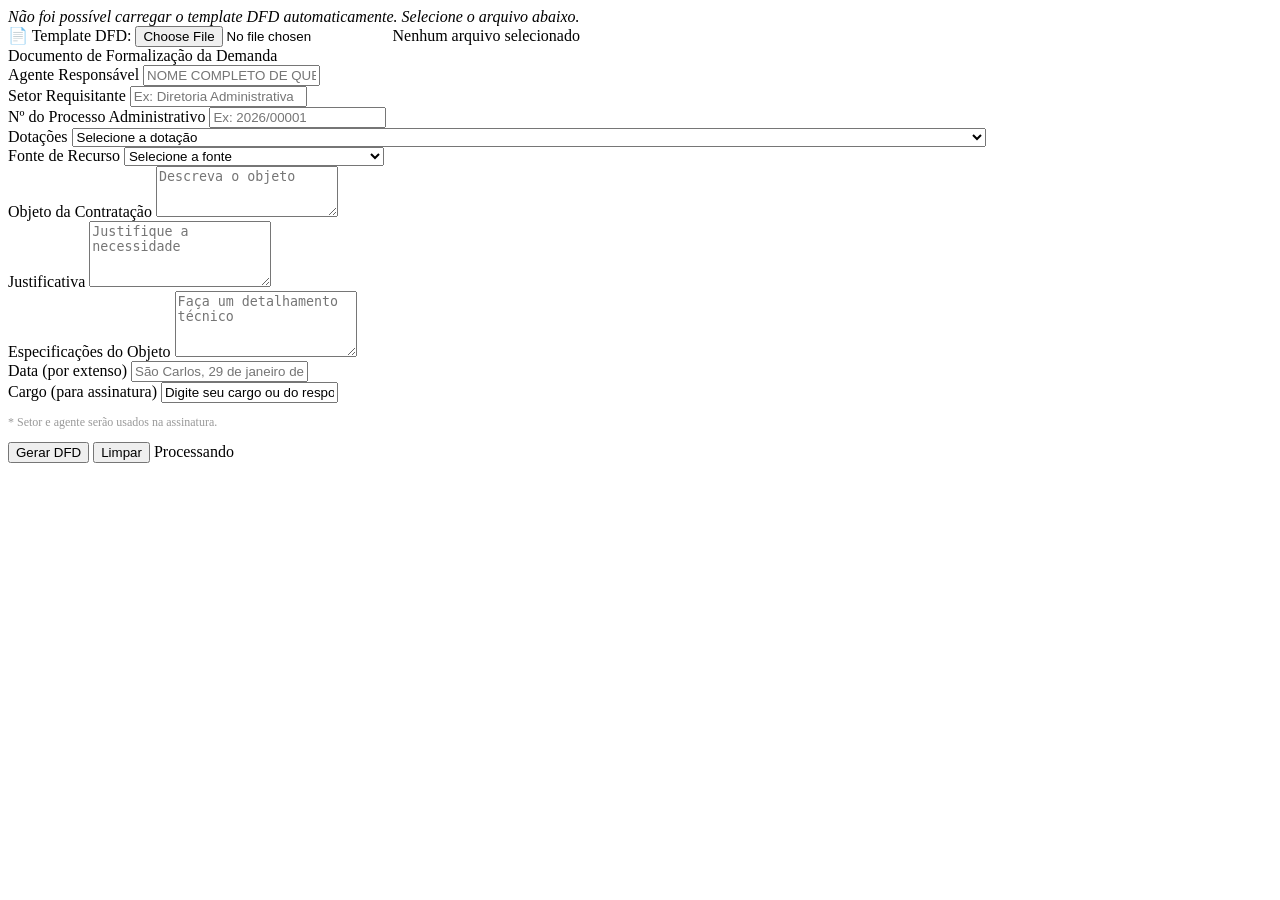
<file: DFD.html>
<!-- DFD.html – fragmento: só o conteúdo do painel, sem <html>/<head>/<body> -->

<div id="erro-dfd" class="erro-template"><i>
    Não foi possível carregar o template DFD automaticamente. Selecione o arquivo abaixo.
</i></div>

<div class="upload-linha">
    <label for="file-dfd">📄 Template DFD:</label>
    <input type="file" id="file-dfd" accept=".docx" onchange="lidarArquivo('dfd')">
    <span id="status-dfd" class="upload-status">Nenhum arquivo selecionado</span>
</div>

<form id="form-dfd">
    <div class="sub-titulo">Documento de Formalização da Demanda</div>

    <div class="campo">
        <label>Agente Responsável</label>
        <input type="text" name="agente" placeholder="NOME COMPLETO DE QUEM SOLICITOU" required>
    </div>

    <div class="campo">
        <label>Setor Requisitante</label>
        <input type="text" name="setor" placeholder="Ex: Diretoria Administrativa" required>
    </div>

    <div class="campo">
        <label>Nº do Processo Administrativo</label>
        <input type="text" name="processo" placeholder="Ex: 2026/00001" required>
    </div>

    <div class="campo">
        <label>Dotações</label>
        <select name="dotacao">
            <option value="" disabled selected>Selecione a dotação</option>
            <optgroup label="MATERIAL DE CONSUMO">
                <option value="9 - 27.01.04.122.4000.2.400.3.3.90.30.01.1100000 Natureza de Despesa: 339030 - MATERIAL DE CONSUMO">9 - 27.01.04.122.4000.2.400.3.3.90.30.01.1100000 Natureza de Despesa: 339030 - MATERIAL DE CONSUMO</option>
                <option value="10 - 27.01.04.122.4000.2.400.3.3.90.30.04.1100000 Natureza de Despesa: 339030 - MATERIAL DE CONSUMO">10 - 27.01.04.122.4000.2.400.3.3.90.30.04.1100000 Natureza de Despesa: 339030 - MATERIAL DE CONSUMO</option>
                <option value="28 - 27.01.11.334.4002.2.402.3.3.90.30.01.1100000 Natureza de Despesa: 339030 - MATERIAL DE CONSUMO">28 - 27.01.11.334.4002.2.402.3.3.90.30.01.1100000 Natureza de Despesa: 339030 - MATERIAL DE CONSUMO</option>
                <option value="29 - 27.01.11.334.4002.2.402.3.3.90.30.04.1100000 Natureza de Despesa: 339030 - MATERIAL DE CONSUMO">29 - 27.01.11.334.4002.2.402.3.3.90.30.04.1100000 Natureza de Despesa: 339030 - MATERIAL DE CONSUMO</option>
                <option value="38 - 27.01.12.366.4001.2.401.3.3.90.30.01.1100000 Natureza de Despesa: 339030 - MATERIAL DE CONSUMO">38 - 27.01.12.366.4001.2.401.3.3.90.30.01.1100000 Natureza de Despesa: 339030 - MATERIAL DE CONSUMO</option>
                <option value="39 - 27.01.12.366.4001.2.401.3.3.90.30.04.1100000 Natureza de Despesa: 339030 - MATERIAL DE CONSUMO">39 - 27.01.12.366.4001.2.401.3.3.90.30.04.1100000 Natureza de Despesa: 339030 - MATERIAL DE CONSUMO</option>
                <option value="51 - 27.01.12.366.4003.2.403.3.3.90.30.01.1100000 Natureza de Despesa: 339030 - MATERIAL DE CONSUMO">51 - 27.01.12.366.4003.2.403.3.3.90.30.01.1100000 Natureza de Despesa: 339030 - MATERIAL DE CONSUMO</option>
                <option value="52 - 27.01.12.366.4003.2.403.3.3.90.30.04.1100000 Natureza de Despesa: 339030 - MATERIAL DE CONSUMO">52 - 27.01.12.366.4003.2.403.3.3.90.30.04.1100000 Natureza de Despesa: 339030 - MATERIAL DE CONSUMO</option>
                <option value="61 - 27.01.12.366.4005.2.405.3.3.90.30.01.1100000 Natureza de Despesa: 339030 - MATERIAL DE CONSUMO">61 - 27.01.12.366.4005.2.405.3.3.90.30.01.1100000 Natureza de Despesa: 339030 - MATERIAL DE CONSUMO</option>
                <option value="62 - 27.01.12.366.4005.2.405.3.3.90.30.04.1100000 Natureza de Despesa: 339030 - MATERIAL DE CONSUMO">62 - 27.01.12.366.4005.2.405.3.3.90.30.04.1100000 Natureza de Despesa: 339030 - MATERIAL DE CONSUMO</option>
                <option value="71 - 27.01.12.368.4007.2.407.3.3.90.30.01.1100000 Natureza de Despesa: 339030 - MATERIAL DE CONSUMO">71 - 27.01.12.368.4007.2.407.3.3.90.30.01.1100000 Natureza de Despesa: 339030 - MATERIAL DE CONSUMO</option>
                <option value="72 - 27.01.12.368.4007.2.407.3.3.90.30.04.1100000 Natureza de Despesa: 339030 - MATERIAL DE CONSUMO">72 - 27.01.12.368.4007.2.407.3.3.90.30.04.1100000 Natureza de Despesa: 339030 - MATERIAL DE CONSUMO</option>
                <option value="84 - 27.01.27.812.4004.2.404.3.3.90.30.01.1100000 Natureza de Despesa: 339030 - MATERIAL DE CONSUMO">84 - 27.01.27.812.4004.2.404.3.3.90.30.01.1100000 Natureza de Despesa: 339030 - MATERIAL DE CONSUMO</option>
                <option value="85 - 27.01.27.812.4004.2.404.3.3.90.30.04.1100000 Natureza de Despesa: 339030 - MATERIAL DE CONSUMO">85 - 27.01.27.812.4004.2.404.3.3.90.30.04.1100000 Natureza de Despesa: 339030 - MATERIAL DE CONSUMO</option>
                <option value="95 - 27.01.27.812.4006.2.406.3.3.90.30.01.1100000 Natureza de Despesa: 339030 - MATERIAL DE CONSUMO">95 - 27.01.27.812.4006.2.406.3.3.90.30.01.1100000 Natureza de Despesa: 339030 - MATERIAL DE CONSUMO</option>
                <option value="96 - 27.01.27.812.4006.2.406.3.3.90.30.04.1100000 Natureza de Despesa: 339030 - MATERIAL DE CONSUMO">96 - 27.01.27.812.4006.2.406.3.3.90.30.04.1100000 Natureza de Despesa: 339030 - MATERIAL DE CONSUMO</option>
            </optgroup>
            <optgroup label="SERVIÇOS">
                <option value="17 - 27.01.04.122.4000.2.400.3.3.90.39.01.1100000 Natureza de Despesa: 339039 - OUTROS SERVIÇOS DE TERCEIROS - PESSOA JURÍDICA">17 - 27.01.04.122.4000.2.400.3.3.90.39.01.1100000 Natureza de Despesa: 339039 - OUTROS SERVIÇOS DE TERCEIROS - PESSOA JURÍDICA</option>
                <option value="18 - 27.01.04.122.4000.2.400.3.3.90.39.04.1100000 Natureza de Despesa: 339039 - OUTROS SERVIÇOS DE TERCEIROS - PESSOA JURÍDICA">18 - 27.01.04.122.4000.2.400.3.3.90.39.04.1100000 Natureza de Despesa: 339039 - OUTROS SERVIÇOS DE TERCEIROS - PESSOA JURÍDICA</option>
                <option value="32 - 27.01.11.334.4002.2.402.3.3.90.39.01.1100000 Natureza de Despesa: 339039 - OUTROS SERVIÇOS DE TERCEIROS - PESSOA JURÍDICA">32 - 27.01.11.334.4002.2.402.3.3.90.39.01.1100000 Natureza de Despesa: 339039 - OUTROS SERVIÇOS DE TERCEIROS - PESSOA JURÍDICA</option>
                <option value="33 - 27.01.11.334.4002.2.402.3.3.90.39.04.1100000 Natureza de Despesa: 339039 - OUTROS SERVIÇOS DE TERCEIROS - PESSOA JURÍDICA">33 - 27.01.11.334.4002.2.402.3.3.90.39.04.1100000 Natureza de Despesa: 339039 - OUTROS SERVIÇOS DE TERCEIROS - PESSOA JURÍDICA</option>
                <option value="42 - 27.01.12.366.4001.2.401.3.3.90.39.01.1100000 Natureza de Despesa: 339039 - OUTROS SERVIÇOS DE TERCEIROS - PESSOA JURÍDICA">42 - 27.01.12.366.4001.2.401.3.3.90.39.01.1100000 Natureza de Despesa: 339039 - OUTROS SERVIÇOS DE TERCEIROS - PESSOA JURÍDICA</option>
                <option value="43 - 27.01.12.366.4001.2.401.3.3.90.39.02.1100000 Natureza de Despesa: 339039 - OUTROS SERVIÇOS DE TERCEIROS - PESSOA JURÍDICA">43 - 27.01.12.366.4001.2.401.3.3.90.39.02.1100000 Natureza de Despesa: 339039 - OUTROS SERVIÇOS DE TERCEIROS - PESSOA JURÍDICA</option>
                <option value="44 - 27.01.12.366.4001.2.401.3.3.90.39.04.1100000 Natureza de Despesa: 339039 - OUTROS SERVIÇOS DE TERCEIROS - PESSOA JURÍDICA">44 - 27.01.12.366.4001.2.401.3.3.90.39.04.1100000 Natureza de Despesa: 339039 - OUTROS SERVIÇOS DE TERCEIROS - PESSOA JURÍDICA</option>
                <option value="55 - 27.01.12.366.4003.2.403.3.3.90.39.01.1100000 Natureza de Despesa: 339039 - OUTROS SERVIÇOS DE TERCEIROS - PESSOA JURÍDICA">55 - 27.01.12.366.4003.2.403.3.3.90.39.01.1100000 Natureza de Despesa: 339039 - OUTROS SERVIÇOS DE TERCEIROS - PESSOA JURÍDICA</option>
                <option value="56 - 27.01.12.366.4003.2.403.3.3.90.39.04.1100000 Natureza de Despesa: 339039 - OUTROS SERVIÇOS DE TERCEIROS - PESSOA JURÍDICA">56 - 27.01.12.366.4003.2.403.3.3.90.39.04.1100000 Natureza de Despesa: 339039 - OUTROS SERVIÇOS DE TERCEIROS - PESSOA JURÍDICA</option>
                <option value="65 - 27.01.12.366.4005.2.405.3.3.90.39.01.1100000 Natureza de Despesa: 339039 - OUTROS SERVIÇOS DE TERCEIROS - PESSOA JURÍDICA">65 - 27.01.12.366.4005.2.405.3.3.90.39.01.1100000 Natureza de Despesa: 339039 - OUTROS SERVIÇOS DE TERCEIROS - PESSOA JURÍDICA</option>
                <option value="66 - 27.01.12.366.4005.2.405.3.3.90.39.04.1100000 Natureza de Despesa: 339039 - OUTROS SERVIÇOS DE TERCEIROS - PESSOA JURÍDICA">66 - 27.01.12.366.4005.2.405.3.3.90.39.04.1100000 Natureza de Despesa: 339039 - OUTROS SERVIÇOS DE TERCEIROS - PESSOA JURÍDICA</option>
                <option value="75 - 27.01.12.368.4007.2.407.3.3.90.39.01.1100000 Natureza de Despesa: 339039 - OUTROS SERVIÇOS DE TERCEIROS - PESSOA JURÍDICA">75 - 27.01.12.368.4007.2.407.3.3.90.39.01.1100000 Natureza de Despesa: 339039 - OUTROS SERVIÇOS DE TERCEIROS - PESSOA JURÍDICA</option>
                <option value="76 - 27.01.12.368.4007.2.407.3.3.90.39.04.1100000 Natureza de Despesa: 339039 - OUTROS SERVIÇOS DE TERCEIROS - PESSOA JURÍDICA">76 - 27.01.12.368.4007.2.407.3.3.90.39.04.1100000 Natureza de Despesa: 339039 - OUTROS SERVIÇOS DE TERCEIROS - PESSOA JURÍDICA</option>
                <option value="88 - 27.01.27.812.4004.2.404.3.3.90.39.01.1100000 Natureza de Despesa: 339039 - OUTROS SERVIÇOS DE TERCEIROS - PESSOA JURÍDICA">88 - 27.01.27.812.4004.2.404.3.3.90.39.01.1100000 Natureza de Despesa: 339039 - OUTROS SERVIÇOS DE TERCEIROS - PESSOA JURÍDICA</option>
                <option value="89 - 27.01.27.812.4004.2.404.3.3.90.39.04.0000000 Natureza de Despesa: 339039 - OUTROS SERVIÇOS DE TERCEIROS - PESSOA JURÍDICA">89 - 27.01.27.812.4004.2.404.3.3.90.39.04.0000000 Natureza de Despesa: 339039 - OUTROS SERVIÇOS DE TERCEIROS - PESSOA JURÍDICA</option>
                <option value="90 - 27.01.27.812.4004.2.404.3.3.90.39.08.0000000 Natureza de Despesa: 339039 - OUTROS SERVIÇOS DE TERCEIROS - PESSOA JURÍDICA">90 - 27.01.27.812.4004.2.404.3.3.90.39.08.0000000 Natureza de Despesa: 339039 - OUTROS SERVIÇOS DE TERCEIROS - PESSOA JURÍDICA</option>
                <option value="99 - 27.01.27.812.4006.2.406.3.3.90.39.01.1100000 Natureza de Despesa: 339039 - OUTROS SERVIÇOS DE TERCEIROS - PESSOA JURÍDICA">99 - 27.01.27.812.4006.2.406.3.3.90.39.01.1100000 Natureza de Despesa: 339039 - OUTROS SERVIÇOS DE TERCEIROS - PESSOA JURÍDICA</option>
                <option value="100 - 27.01.27.812.4006.2.406.3.3.90.39.04.1100000 Natureza de Despesa: 339039 - OUTROS SERVIÇOS DE TERCEIROS - PESSOA JURÍDICA">100 - 27.01.27.812.4006.2.406.3.3.90.39.04.1100000 Natureza de Despesa: 339039 - OUTROS SERVIÇOS DE TERCEIROS - PESSOA JURÍDICA</option>
            </optgroup>
            <optgroup label="EQUIPAMENTO PERMANENTE">
                <option value="26 - 27.01.04.122.4000.2.400.4.4.90.52.01.1100000 Natureza de Despesa: 449052 - EQUIPAMENTOS E MATERIAL PERMANENTE">26 - 27.01.04.122.4000.2.400.4.4.90.52.01.1100000 Natureza de Despesa: 449052 - EQUIPAMENTOS E MATERIAL PERMANENTE</option>
                <option value="27 - 27.01.04.122.4000.2.400.4.4.90.52.04.1100000 Natureza de Despesa: 449052 - EQUIPAMENTOS E MATERIAL PERMANENTE">27 - 27.01.04.122.4000.2.400.4.4.90.52.04.1100000 Natureza de Despesa: 449052 - EQUIPAMENTOS E MATERIAL PERMANENTE</option>
                <option value="34 - 27.01.11.334.4002.2.402.4.4.90.52.01.1100000 Natureza de Despesa: 449052 - EQUIPAMENTOS E MATERIAL PERMANENTE">34 - 27.01.11.334.4002.2.402.4.4.90.52.01.1100000 Natureza de Despesa: 449052 - EQUIPAMENTOS E MATERIAL PERMANENTE</option>
                <option value="35 - 27.01.11.334.4002.2.402.4.4.90.52.04.1100000 Natureza de Despesa: 449052 - EQUIPAMENTOS E MATERIAL PERMANENTE">35 - 27.01.11.334.4002.2.402.4.4.90.52.04.1100000 Natureza de Despesa: 449052 - EQUIPAMENTOS E MATERIAL PERMANENTE</option>
                <option value="47 - 27.01.12.366.4001.2.401.4.4.90.52.01.1100000 Natureza de Despesa: 449052 - EQUIPAMENTOS E MATERIAL PERMANENTE">47 - 27.01.12.366.4001.2.401.4.4.90.52.01.1100000 Natureza de Despesa: 449052 - EQUIPAMENTOS E MATERIAL PERMANENTE</option>
                <option value="48 - 27.01.12.366.4001.2.401.4.4.90.52.04.1100000 Natureza de Despesa: 449052 - EQUIPAMENTOS E MATERIAL PERMANENTE">48 - 27.01.12.366.4001.2.401.4.4.90.52.04.1100000 Natureza de Despesa: 449052 - EQUIPAMENTOS E MATERIAL PERMANENTE</option>
                <option value="59 - 27.01.12.366.4003.2.403.4.4.90.52.01.1100000 Natureza de Despesa: 449052 - EQUIPAMENTOS E MATERIAL PERMANENTE">59 - 27.01.12.366.4003.2.403.4.4.90.52.01.1100000 Natureza de Despesa: 449052 - EQUIPAMENTOS E MATERIAL PERMANENTE</option>
                <option value="60 - 27.01.12.366.4003.2.403.4.4.90.52.04.1100000 Natureza de Despesa: 449052 - EQUIPAMENTOS E MATERIAL PERMANENTE">60 - 27.01.12.366.4003.2.403.4.4.90.52.04.1100000 Natureza de Despesa: 449052 - EQUIPAMENTOS E MATERIAL PERMANENTE</option>
                <option value="67 - 27.01.12.366.4005.2.405.4.4.90.52.01.1100000 Natureza de Despesa: 449052 - EQUIPAMENTOS E MATERIAL PERMANENTE">67 - 27.01.12.366.4005.2.405.4.4.90.52.01.1100000 Natureza de Despesa: 449052 - EQUIPAMENTOS E MATERIAL PERMANENTE</option>
                <option value="68 - 27.01.12.366.4005.2.405.4.4.90.52.04.1100000 Natureza de Despesa: 449052 - EQUIPAMENTOS E MATERIAL PERMANENTE">68 - 27.01.12.366.4005.2.405.4.4.90.52.04.1100000 Natureza de Despesa: 449052 - EQUIPAMENTOS E MATERIAL PERMANENTE</option>
                <option value="79 - 27.01.12.368.4007.2.407.4.4.90.52.01.1100000 Natureza de Despesa: 449052 - EQUIPAMENTOS E MATERIAL PERMANENTE">79 - 27.01.12.368.4007.2.407.4.4.90.52.01.1100000 Natureza de Despesa: 449052 - EQUIPAMENTOS E MATERIAL PERMANENTE</option>
                <option value="80 - 27.01.12.368.4007.2.407.4.4.90.52.04.1100000 Natureza de Despesa: 449052 - EQUIPAMENTOS E MATERIAL PERMANENTE">80 - 27.01.12.368.4007.2.407.4.4.90.52.04.1100000 Natureza de Despesa: 449052 - EQUIPAMENTOS E MATERIAL PERMANENTE</option>
                <option value="81 - 27.01.12.368.4007.2.407.4.4.90.52.08.0000000 Natureza de Despesa: 449052 - EQUIPAMENTOS E MATERIAL PERMANENTE">81 - 27.01.12.368.4007.2.407.4.4.90.52.08.0000000 Natureza de Despesa: 449052 - EQUIPAMENTOS E MATERIAL PERMANENTE</option>
                <option value="93 - 27.01.27.812.4004.2.404.4.4.90.52.01.1100000 Natureza de Despesa: 449052 - EQUIPAMENTOS E MATERIAL PERMANENTE">93 - 27.01.27.812.4004.2.404.4.4.90.52.01.1100000 Natureza de Despesa: 449052 - EQUIPAMENTOS E MATERIAL PERMANENTE</option>
                <option value="94 - 27.01.27.812.4004.2.404.4.4.90.52.04.1100000 Natureza de Despesa: 449052 - EQUIPAMENTOS E MATERIAL PERMANENTE">94 - 27.01.27.812.4004.2.404.4.4.90.52.04.1100000 Natureza de Despesa: 449052 - EQUIPAMENTOS E MATERIAL PERMANENTE</option>
                <option value="101 - 27.01.27.812.4006.2.406.4.4.90.52.01.1100000 Natureza de Despesa: 449052 - EQUIPAMENTOS E MATERIAL PERMANENTE">101 - 27.01.27.812.4006.2.406.4.4.90.52.01.1100000 Natureza de Despesa: 449052 - EQUIPAMENTOS E MATERIAL PERMANENTE</option>
                <option value="102 - 27.01.27.812.4006.2.406.4.4.90.52.04.1100000 Natureza de Despesa: 449052 - EQUIPAMENTOS E MATERIAL PERMANENTE">102 - 27.01.27.812.4006.2.406.4.4.90.52.04.1100000 Natureza de Despesa: 449052 - EQUIPAMENTOS E MATERIAL PERMANENTE</option>
            </optgroup>
        </select>
    </div>

    <div class="campo">
        <label>Fonte de Recurso</label>
        <select name="fonte_recurso">
            <option value="" disabled selected>Selecione a fonte</option>
            <option value="01 - TESOURO">01 - TESOURO</option>
            <option value="04 - RECURSOS PRÓPRIOS DA FESC">04 - RECURSOS PRÓPRIOS DA FESC</option>
            <option value="0X - EMENDA PARLAMENTAR">0X - EMENDA PARLAMENTAR</option>
        </select>
    </div>

    <div class="campo">
        <label>Objeto da Contratação</label>
        <textarea name="objeto" rows="3" placeholder="Descreva o objeto"></textarea>
    </div>

    <div class="campo">
        <label>Justificativa</label>
        <textarea name="justificativa" rows="4" placeholder="Justifique a necessidade"></textarea>
    </div>

    <div class="campo">
        <label>Especificações do Objeto</label>
        <textarea name="especificacoes" rows="4" placeholder="Faça um detalhamento técnico"></textarea>
    </div>

    <div class="duas-colunas">
        <div class="campo">
            <label>Data (por extenso)</label>
            <input type="text" name="data" placeholder="São Carlos, 29 de janeiro de 2026">
        </div>
        <div class="campo">
            <label>Cargo (para assinatura)</label>
            <input type="text" name="cargo" value="Digite seu cargo ou do responsável">
        </div>
    </div>

    <p style="font-size:12px; color:#999;">* Setor e agente serão usados na assinatura.</p>

    <div class="botoes">
        <button type="button" class="btn btn-gerar" onclick="gerarDoc('dfd')">Gerar DFD</button>
        <button type="reset" class="btn btn-limpar">Limpar</button>
        <span id="load-dfd" class="loading">Processando</span>
    </div>
</form>
</file>
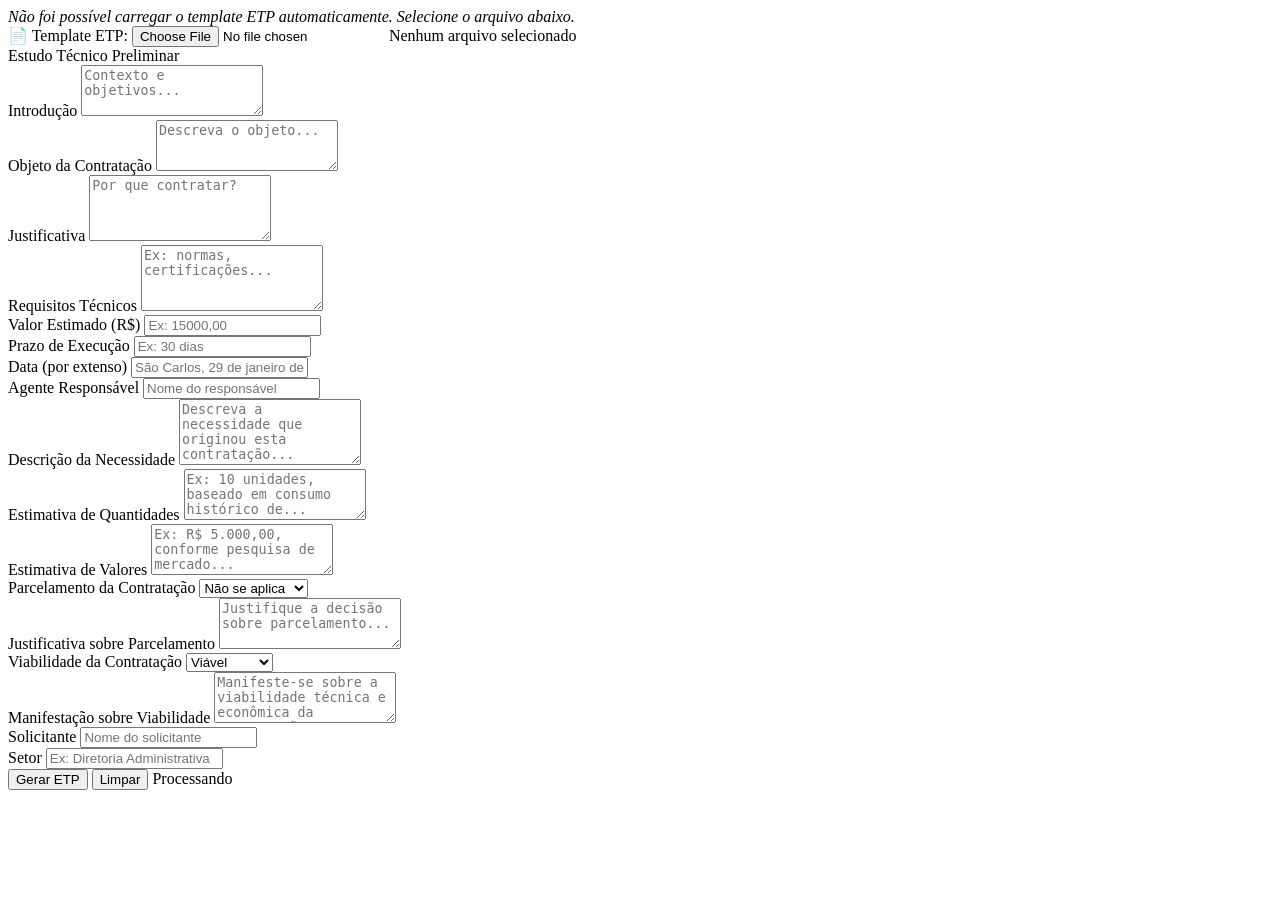
<file: ETP.html>
<!-- ETP.html – fragmento: só o conteúdo do painel, sem <html>/<head>/<body> -->

<div id="erro-etp" class="erro-template">
    <i>Não foi possível carregar o template ETP automaticamente. Selecione o arquivo abaixo.</i>
</div>

<div class="upload-linha">
    <label for="file-etp">📄 Template ETP:</label>
    <input type="file" id="file-etp" accept=".docx" onchange="lidarArquivo('etp')">
    <span id="status-etp" class="upload-status">Nenhum arquivo selecionado</span>
</div>

<form id="form-etp">
    <div class="sub-titulo">Estudo Técnico Preliminar</div>

    <div class="campo">
        <label>Introdução</label>
        <textarea name="introducao" rows="3" placeholder="Contexto e objetivos..."></textarea>
    </div>

    <div class="campo">
        <label>Objeto da Contratação</label>
        <textarea name="objeto" rows="3" placeholder="Descreva o objeto..."></textarea>
    </div>

    <div class="campo">
        <label>Justificativa</label>
        <textarea name="justificativa" rows="4" placeholder="Por que contratar?"></textarea>
    </div>

    <div class="campo">
        <label>Requisitos Técnicos</label>
        <textarea name="requisitos" rows="4" placeholder="Ex: normas, certificações..."></textarea>
    </div>

    <div class="duas-colunas">
        <div class="campo">
            <label>Valor Estimado (R$)</label>
            <input type="text" name="valor_estimado" placeholder="Ex: 15000,00">
        </div>
        <div class="campo">
            <label>Prazo de Execução</label>
            <input type="text" name="prazo_execucao" placeholder="Ex: 30 dias">
        </div>
    </div>

    <div class="duas-colunas">
        <div class="campo">
            <label>Data (por extenso)</label>
            <input type="text" name="data" placeholder="São Carlos, 29 de janeiro de 2026">
        </div>
        <div class="campo">
            <label>Agente Responsável</label>
            <input type="text" name="agente" placeholder="Nome do responsável">
        </div>
    </div>

    <div class="campo">
        <label>Descrição da Necessidade</label>
        <textarea name="descricao_necessidade" rows="4" placeholder="Descreva a necessidade que originou esta contratação..."></textarea>
    </div>

    <div class="duas-colunas">
        <div class="campo">
            <label>Estimativa de Quantidades</label>
            <textarea name="estimativa_quantidade" rows="3" placeholder="Ex: 10 unidades, baseado em consumo histórico de..."></textarea>
        </div>
        <div class="campo">
            <label>Estimativa de Valores</label>
            <textarea name="estimativa_valores" rows="3" placeholder="Ex: R$ 5.000,00, conforme pesquisa de mercado..."></textarea>
        </div>
    </div>

    <div class="campo">
        <label>Parcelamento da Contratação</label>
        <select name="parcelamento">
            <option value="Não se aplica">Não se aplica</option>
            <option value="Parcelado">Parcelado</option>
            <option value="Não parcelado">Não parcelado</option>
        </select>
    </div>

    <div class="campo">
        <label>Justificativa sobre Parcelamento</label>
        <textarea name="justificativa_parcelamento" rows="3" placeholder="Justifique a decisão sobre parcelamento..."></textarea>
    </div>

    <div class="campo">
        <label>Viabilidade da Contratação</label>
        <select name="viabilidade">
            <option value="Viável">Viável</option>
            <option value="Não Viável">Não Viável</option>
        </select>
    </div>

    <div class="campo">
        <label>Manifestação sobre Viabilidade</label>
        <textarea name="manifestacao" rows="3" placeholder="Manifeste-se sobre a viabilidade técnica e econômica da contratação..."></textarea>
    </div>

    <div class="duas-colunas">
        <div class="campo">
            <label>Solicitante</label>
            <input type="text" name="solicitante" placeholder="Nome do solicitante">
        </div>
        <div class="campo">
            <label>Setor</label>
            <input type="text" name="setor" placeholder="Ex: Diretoria Administrativa">
        </div>
    </div>

    <div class="botoes">
        <button type="button" class="btn btn-gerar" onclick="gerarDoc('etp')">Gerar ETP</button>
        <button type="reset" class="btn btn-limpar">Limpar</button>
        <span id="load-etp" class="loading">Processando</span>
    </div>
</form>
</file>
